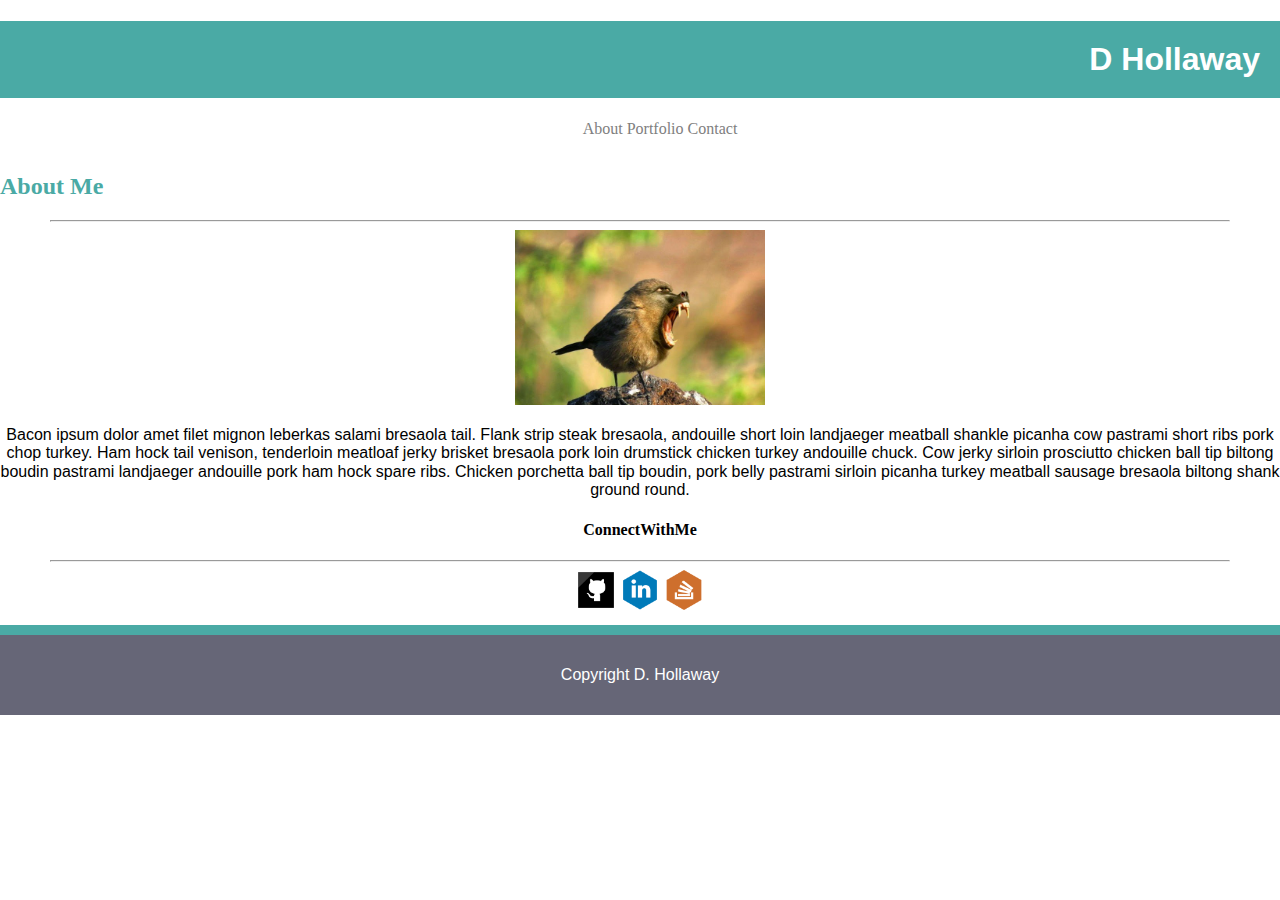
<file: index.html>
<!DOCTYPE html>
<html>

    <head>
        <title>About Me!</title>
        <link rel="stylesheet" href="assets/css/style.css">
        <link rel="stylesheet" href="https://maxcdn.bootstrapcdn.com/bootstrap/4.0.0-alpha.6/css/bootstrap.min.css" integrity="sha384-rwoIResjU2yc3z8GV/NPeZWAv56rSmLldC3R/AZzGRnGxQQKnKkoFVhFQhNUwEyJ" crossorigin="anonymous">
        <link rel="stylesheet" href="assets/css/reset.css">
    </head>

<body>
    <div class="container">

        <!-- ****************** Bootstrap Nav bar ******************-->
        <div class="row">

            <div class="col-12 col-s-12 col-md-4 col">
                <h1 class="h1_dHollaway text-center ">D Hollaway</h1>
            </div>

            <div class="col-12 col-s-12 col-md-2"></div>

            <div class="col-12 col-s-12 col-md-6 ">
                <ul class="nav justify-content-end">
                    <li class="nav-item">
                        <a class="nav-link active" href="index.html">About </a>
                    </li>
                    <li class="nav-item">
                        <a class="nav-link" href="portfolio.html">Portfolio</a>
                    </li>
                    <li class="nav-item">
                        <a class="nav-link" href="contact.html">Contact</a>
                    </li>
                </ul>
            </div>

        </div>

        <!-- ****************** Main Container ******************** -->

        <div class ="row">
            <!--<img src="assets/images/concrete-texture.png">-->
            <!--About me -->
            <div class="col-12 col-s-12 col-md-8 mainContainer1 ">

                <div id="AboutMe m-4" >

                    <!-- About me with image and text -->
                    <h2 class="aboutMeTitle">About Me</h2>
                    <hr w-100>
                    <img class= "img-fluid m-2" src="assets/images/birdGorilla.jpg" width="250" height="175">
                    <p class="text-left d-flex flex-wrap">Bacon ipsum dolor amet filet mignon leberkas salami
                        bresaola tail. Flank strip steak bresaola, andouille short loin landjaeger meatball shankle
                        picanha cow pastrami short
                    ribs pork chop turkey. Ham hock tail venison, tenderloin meatloaf jerky brisket bresaola
                    pork loin drumstick chicken turkey andouille chuck. Cow jerky sirloin prosciutto chicken
                    ball tip biltong boudin pastrami landjaeger andouille pork ham hock spare ribs. Chicken
                    porchetta ball tip boudin, pork belly pastrami sirloin picanha turkey meatball sausage
                    bresaola biltong shank ground round.
                    </p>

                </div>

            </div>

            <!--Connect with me -->
            <div class="col-12 col-s-12 col-md-4 mainContainer2">

                <div class="card-block">
                    <h4 class="card-title">ConnectWithMe</h4>
                    <hr>
                    <a href="https://github.com/BakerShoeMaker"><img src="assets/images/logo_github.png" width="40px" height="40px" ></a>
                    <a href="https://www.linkedin.com/"><img src="assets/images/logo_linkin.png" width="40px" height="40px"></a>
                    <a href="https://stackoverflow.com/"><img src="assets/images/logo_stackoverflow.png" width="40px" height="40px"></a>
                </div>

            </div>
        </div>

        <!-- ****************** Footer band *** ****************** -->
        <div class="row">
            <div class="col footerborder"></div>
        </div>
        <!-- ****************** Footer **************************** -->
        <div class="row footer">
        <p>Copyright D. Hollaway </p>

        </div>


    </div>
    <script src="https://maxcdn.bootstrapcdn.com/bootstrap/4.0.0-alpha.6/js/bootstrap.min.js" integrity="sha384-vBWWzlZJ8ea9aCX4pEW3rVHjgjt7zpkNpZk+02D9phzyeVkE+jo0ieGizqPLForn" crossorigin="anonymous"></script>

</body>


</html>


<!--<div class="row">-->
    <!--&lt;!&ndash; About me &ndash;&gt;-->
    <!--<div class="col">-->
        <!--<div id="AboutMe">-->
            <!--&lt;!&ndash; About me with image and text &ndash;&gt;-->
            <!--<h2 class="aboutMeTitle">About Me</h2>-->
            <!--<hr class="hrLine">-->
            <!--<img class="imageAbout" src="assets/images/birdGorilla.jpg" width="250" height="175">-->
            <!--<p class="aboutMeText">Bacon ipsum dolor amet filet mignon leberkas salami bresaola tail. Flank strip steak-->
                <!--bresaola, andouille short loin landjaeger meatball shankle picanha cow pastrami short-->
                <!--ribs pork chop turkey. Ham hock tail venison, tenderloin meatloaf jerky brisket bresaola-->
                <!--pork loin drumstick chicken turkey andouille chuck. Cow jerky sirloin prosciutto chicken-->
                <!--ball tip biltong boudin pastrami landjaeger andouille pork ham hock spare ribs. Chicken-->
                <!--porchetta ball tip boudin, pork belly pastrami sirloin picanha turkey meatball sausage-->
                <!--bresaola biltong shank ground round.-->
            <!--</p>-->
        <!--</div>-->
    <!--</div>-->

    <!--&lt;!&ndash; card &ndash;&gt;-->
    <!--<div class="col">-->
        <!--<div class="card" >-->
            <!--<div class="card-block">-->
                <!--<h4 class="card-title">ConnectWithMe</h4>-->
                <!--<a href="https://github.com/BakerShoeMaker"><img src="assets/images/logo_github.png" width="40px" height="40px" ></a>-->
                <!--<a href="https://www.linkedin.com/"><img src="assets/images/logo_linkin.png" width="40px" height="40px"></a>-->
                <!--<a href="https://stackoverflow.com/"><img src="assets/images/logo_stackoverflow.png" width="40px" height="40px"></a>-->
            <!--</div>-->
        <!--</div>-->
    <!--</div>-->
<!--</div>-->


<!--<div class="row h1_dHollaway">-->


<!--</div>-->

<!--</div>-->
<!--<div  class="container p-t-2">-->
    <!--<div id="mainContainer">-->


        <!--<div id="ConnectWithMe">-->
            <!--&lt;!&ndash; Add logos here&ndash;&gt;-->
            <!--<h2>Connect with Me</h2>-->
            <!--<hr>-->
            <!--&lt;!&ndash;Can I control the image width and height with css?&ndash;&gt;-->

        <!--</div>-->
    <!--</div>-->

<!--</div>-->
</file>
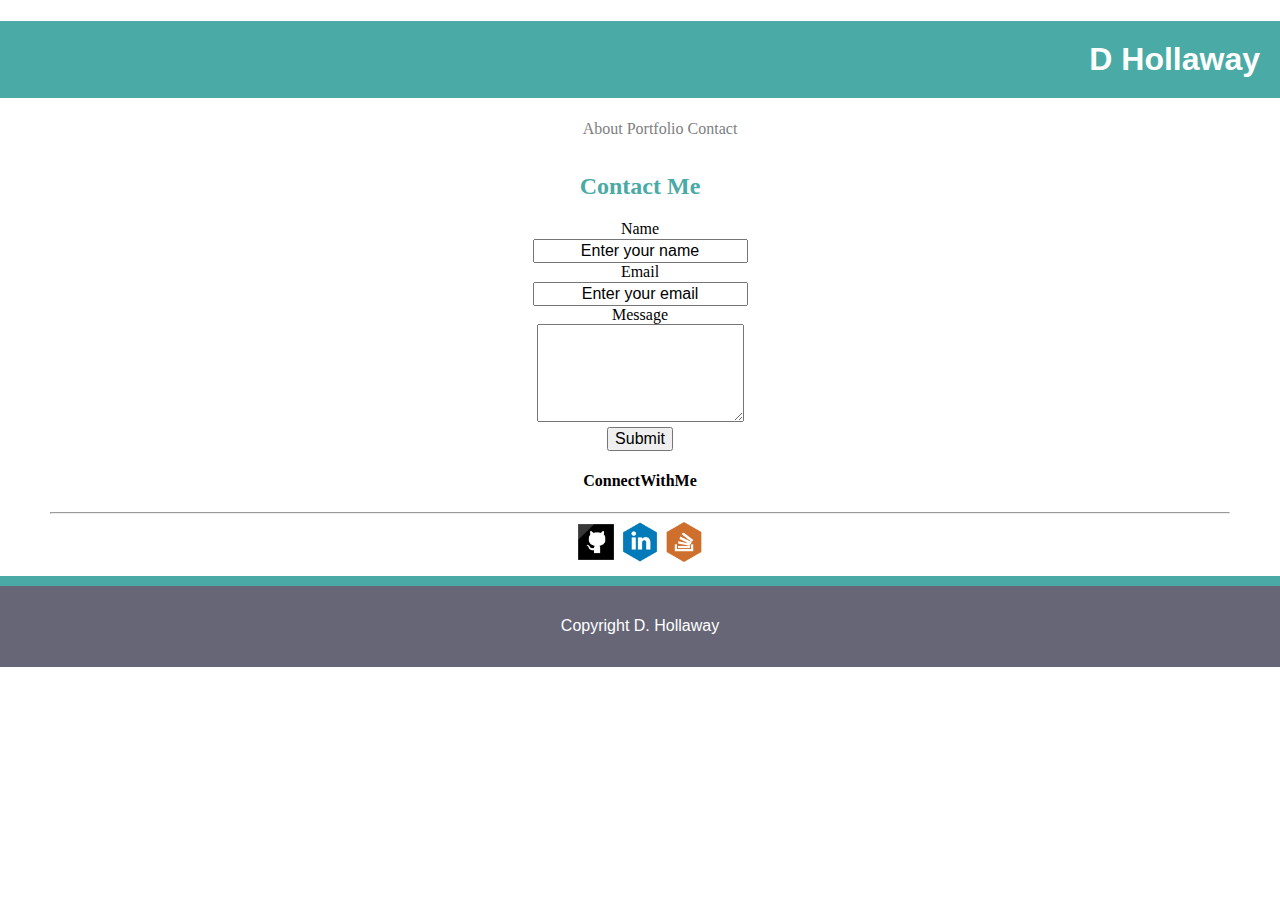
<file: contact.html>
<!DOCTYPE html>
<html>

<head>
    <title> Contact</title>
    <link rel="stylesheet" href="assets/css/style.css">
    <link rel="stylesheet" href="https://maxcdn.bootstrapcdn.com/bootstrap/4.0.0-alpha.6/css/bootstrap.min.css" integrity="sha384-rwoIResjU2yc3z8GV/NPeZWAv56rSmLldC3R/AZzGRnGxQQKnKkoFVhFQhNUwEyJ" crossorigin="anonymous">
    <link rel="stylesheet" href="assets/css/reset.css">
</head>

<body>
    <div class="container">
        <!-- ****************** Bootstrap Nav bar ******************-->
        <div class="row">

            <div class="col-12 col-s-12 col-md-4">
                <h1 class="h1_dHollaway text-center ">D Hollaway</h1>
            </div>

            <div class="col-12 col-s-12 col-md-2"></div>

            <div class="col-12 col-s-12 col-md-6 ">
                <ul class="nav justify-content-end">
                    <li class="nav-item">
                        <a class="nav-link active" href="index.html">About </a>
                    </li>
                    <li class="nav-item">
                        <a class="nav-link" href="portfolio.html">Portfolio</a>
                    </li>
                    <li class="nav-item">
                        <a class="nav-link" href="contact.html">Contact</a>
                    </li>
                </ul>
            </div>

        </div>

    <!-- ****************** Main Container ******************** -->
    <div class ="row">
        <!--<img src="assets/images/concrete-texture.png">-->
        <!-- Contact form -->

        <div class="col-12 col-s-12 col-md-8 mainContainer1">

            <div id="AboutMe m-4">
                <!-- About me with image and text -->
                <h2>Contact Me</h2>

                <form class="form-group">
                    <label for="example-text-input" class="col col-form-label text-left">Name </label>
                    <div class="col">
                        <input class="form-control text-left" type="text" value="Enter your name">
                    </div>

                    <label for="example-text-input" class="col col-form-label text-left">Email </label>
                    <div class="col">
                        <input class="form-control text-left" type="text" value="Enter your email"
                               id="example-text-input">
                    </div>

                    <label for="exampleTextarea" class="col col-form-label text-left">Message</label>
                    <div class="col">
                        <textarea class="form-control p-b-3rem" id="exampleTextarea" rows="5"></textarea>
                    </div>

                    <div class="m-2"><button type="button" class="btn btn-primary">Submit</button>
                    </div>

                </form>

            </div>

        </div>

        <!--Connect with me -->
        <div class="col-12 col-s-12 col-md-4 mainContainer2">

            <div class="card-block">
                <h4 class="card-title">ConnectWithMe</h4>
                <hr>
                <a href="https://github.com/BakerShoeMaker"><img src="assets/images/logo_github.png" width="40px" height="40px" ></a>
                <a href="https://www.linkedin.com/"><img src="assets/images/logo_linkin.png" width="40px" height="40px"></a>
                <a href="https://stackoverflow.com/"><img src="assets/images/logo_stackoverflow.png" width="40px" height="40px"></a>
            </div>
        </div>

    </div>

        <!-- ****************** Footer band *** ****************** -->
        <div class="row">
            <div class="col footerborder"></div>
        </div>
        <!-- ****************** Footer **************************** -->
        <div class="row footer">
            <p>Copyright D. Hollaway </p>

        </div>


</div>

<script src="https://maxcdn.bootstrapcdn.com/bootstrap/4.0.0-alpha.6/js/bootstrap.min.js" integrity="sha384-vBWWzlZJ8ea9aCX4pEW3rVHjgjt7zpkNpZk+02D9phzyeVkE+jo0ieGizqPLForn" crossorigin="anonymous"></script>

</body>


</html>

<!-- ****************** Bootstrap Nav bar ******************-->
<!--<div class="container">-->
    <!--<div class="row">-->

        <!--<div class="col-3">-->
            <!--<h1 class="h1_dHollaway">D Hollaway</h1>-->
        <!--</div>-->

        <!--<div class="col-9">-->
            <!--<ul class="nav justify-content-end">-->
                <!--<li class="nav-item">-->
                    <!--<a class="nav-link active" href="index.html"">About </a>-->
                <!--</li>-->
                <!--<li class="nav-item">-->
                    <!--<a class="nav-link" href="portfolio.html">Portfolio</a>-->
                <!--</li>-->
                <!--<li class="nav-item">-->
                    <!--<a class="nav-link" href="contact.html">Contact</a>-->
                <!--</li>-->
            <!--</ul>-->
        <!--</div>-->
    <!--</div>-->
<!--</div>-->

<!-- ****************** Main Container ****************** -->

<!--<div id="flexContainer">-->
    <!--<div id="mainContainer">-->
        <!--<div id="Contact">-->
            <!--&lt;!&ndash; Form goes here &ndash;&gt;-->
            <!--<h2>Contact</h2>-->
            <!--<hr>-->
            <!--<form class="formContact">-->
                <!--Name <br>-->
                <!--<input class= "inputText" type="text" name="name"><br>-->
                <!--Email <br>-->
                <!--<input class= "inputText"  type="text" name="email"><br>-->
                <!--Message: <br>-->
                <!--<input class= "inputText" type="text" name="message"><br>-->
                <!--<input class="button" type="button" value="Submit" >-->

            <!--</form>-->
            <!--<img src="">-->

        <!--</div>-->

        <!--<div id="ConnectWithMe">-->
            <!--&lt;!&ndash; Add logos here&ndash;&gt;-->
            <!--<h2>Connect with Me</h2><hr>-->
            <!--<a href="https://github.com/BakerShoeMaker"><img src="assets/images/logo_github.png"width="40px" height="40px"></a>-->
            <!--<a href="https://www.linkedin.com/"><img src="assets/images/logo_linkin.png"width="40px" height="40px"></a>-->
            <!--<a href="https://stackoverflow.com/"><img src="assets/images/logo_stackoverflow.png"width="40px" height="40px"></a>-->

        <!--</div>-->
    <!--</div>-->
<!--</div>-->
<!--<div class="footerborder"></div>-->
<!--<footer >-->
    <!--&lt;!&ndash; Copyright info&ndash;&gt;-->
    <!--<p>Copyright D Hollaway  </p>-->
<!--</footer>-->
</file>
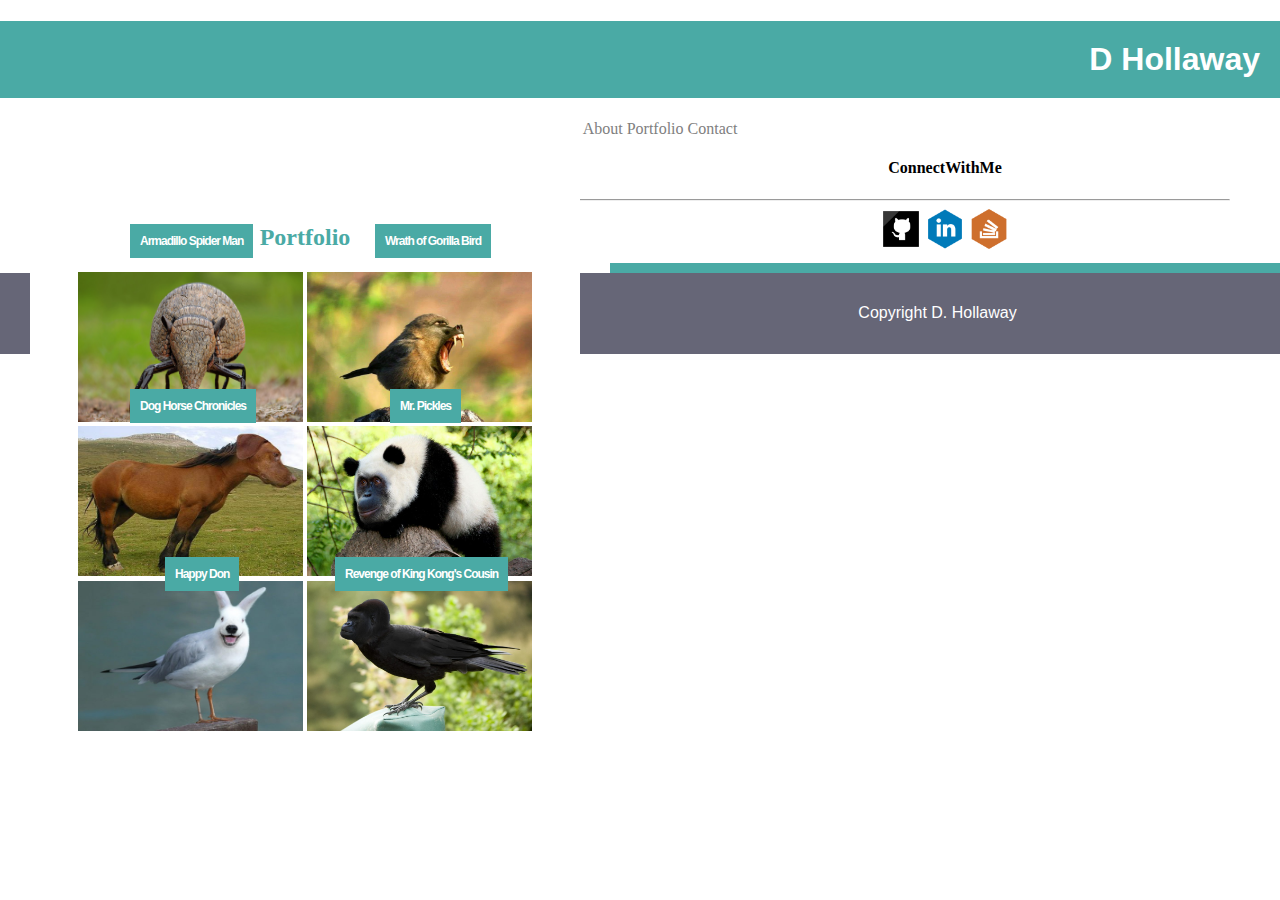
<file: portfolio.html>
<!DOCTYPE html>
<html>

<head>
    <title> Portfolio</title>
    <link rel="stylesheet" href="assets/css/style.css">
    <link rel="stylesheet" href="https://maxcdn.bootstrapcdn.com/bootstrap/4.0.0-alpha.6/css/bootstrap.min.css" integrity="sha384-rwoIResjU2yc3z8GV/NPeZWAv56rSmLldC3R/AZzGRnGxQQKnKkoFVhFQhNUwEyJ" crossorigin="anonymous">
    <link rel="stylesheet" href="assets/css/reset.css">
</head>


<body>
    <div class="container">

            <!-- ****************** Bootstrap Nav bar ******************-->
            <div class="row">
                <div class="col-12 col-s-12 col-md-4 col">
                    <h1 class="h1_dHollaway text-center ">D Hollaway</h1>
                </div>

                <div class="col-12 col-s-12 col-md-2"></div>

                <div class="col-12 col-s-12 col-md-6 ">
                    <ul class="nav justify-content-end">
                        <li class="nav-item">
                            <a class="nav-link active" href="index.html">About </a>
                        </li>
                        <li class="nav-item">
                            <a class="nav-link" href="portfolio.html">Portfolio</a>
                        </li>
                        <li class="nav-item">
                            <a class="nav-link" href="contact.html">Contact</a>
                        </li>
                    </ul>
                </div>
            </div>
            <!-- ****************** Main Container ******************** -->

        <div class ="row">


            <!-- Portfolio form -->
            <div class="col-12 col-s-12 col-md-8 mainContainer1">
                    <div id="AboutMe">
                        <!-- About me with image and text -->
                        <h2>Portfolio</h2>

                        <!--Not sure how to get overlays lined up with photos without using absolute positioning-->
                        <img class="rounded float-left m-2"src="assets/images/armodilloSpider.jpg" width="225" height="150">
                        <h4 class="image1"><span>Armadillo Spider Man </span></h4>

                        <img class="rounded float-left m-2"src="assets/images/birdGorilla.jpg" width="225" height="150">
                        <h4 class="image2"><span>Wrath of Gorilla Bird</span></h4>

                        <img class="rounded float-left m-2" src="assets/images/horseDog.jpg"width="225" height="150">
                        <h4 class="image3"><span>Dog Horse Chronicles</span></h4>

                        <img class="rounded float-left m-2" src="assets/images/gorillaPanda.jpg"width="225" height="150">
                        <h4 class="image4"><span>Mr. Pickles</span></h4>

                        <img class="rounded float-left m-2" src="assets/images/birDog.jpg" width="225" height="150">
                        <h4 class="image5"><span>Happy Don</span></h4>

                        <img class="rounded float-left m-2" src="assets/images/kingKongCrow.jpg"width="225" height="150">
                        <h4 class="image6"><span>Revenge of King Kong's Cousin</span></h4>

                    </div>
            </div>
            <!--Connect with me -->
            <div class="col-12 col-s-12 col-md-4 mainContainer2">

                <div class="card-block">
                    <h4 class="card-title">ConnectWithMe</h4>
                    <hr>
                    <a href="https://github.com/BakerShoeMaker"><img src="assets/images/logo_github.png" width="40px" height="40px" ></a>
                    <a href="https://www.linkedin.com/"><img src="assets/images/logo_linkin.png" width="40px" height="40px"></a>
                    <a href="https://stackoverflow.com/"><img src="assets/images/logo_stackoverflow.png" width="40px" height="40px"></a>
                </div>
            </div>
         </div>


        <!-- ****************** Footer band *** ****************** -->
        <div class="row">
            <div class="col footerborder"></div>
        </div>
        <!-- ****************** Footer **************************** -->
        <div class="row footer">
            <p>Copyright D. Hollaway </p>

        </div>





     </div>

    <script src="https://maxcdn.bootstrapcdn.com/bootstrap/4.0.0-alpha.6/js/bootstrap.min.js" integrity="sha384-vBWWzlZJ8ea9aCX4pEW3rVHjgjt7zpkNpZk+02D9phzyeVkE+jo0ieGizqPLForn" crossorigin="anonymous"></script>

</body>


</html>
</file>
<file: assets/css/style.css>
* {
    box-sizing: border-box;
    text-align: center;
    /*width: 960px;
    height: 650px;*/
}
#flexContainer{
    display: -webkit-flex;
    display: flex;
    width: 960px;
    height: 650px;
}

header{
    width: 960px;
    margin-bottom: 0px;
    padding: 15px;
    text-align: left;
}
header h1{
    text-align: left;
    padding: 30px;
}

ul{
alignment: right;
}

li{
    display: inline;
}

p{

    font-family: 'Arial', 'Helvetica Neue', Helvetica, sans-serif;
}
hr{
    color: lightgray;

}
.hrLine{
    width: 95%;
}
h2{
    color: #4aaaa5;
    font-family:  'Georgia', Times, Times New Roman, serif;
    padding-top:15px;
}
h1{
    font-family:'Arial', 'Helvetica Neue', Helvetica, sans-serif;
    text-align: right;
    color: white;
}
h4 span{
    color: white;
    font: bold 12px Arial, Helvetica, san-serif;
    height: 15px;
    letter-spacing: -1px;
    background: #4aaaa5;
    padding: 10px;
    width: 100%;
    /*https://css-tricks.com/text-blocks-over-image/*/
}

h5{
    text-align: center;
}
nav a {

    font-family: 'Arial', 'Helvetica Neue', Helvetica, sans-serif; ;
}
hr{
    display:block;
    border-width: 1px;
    margin-top: 5px;
    margin-left: 50px;
    margin-right: 50px;
}
a:link, a:visited, a:hover, a:active {

    text-decoration: none;
    color: grey;

}

.h1_dHollaway
{
    background-color: #4aaaa5;
    /*display: inline;*/
    padding: 20px;
    color:white;

}
.imageAbout{
    float: left;
    margin: 10px;
}
.aboutMeText{
    text-align: left;
    margin: 5px;

}
.aboutMeTitle {
    text-align: left;
}
#mainContainer{
    background-image: url("../images/concrete-texture.png");
    width: 100%;

}

.headerNav{text-align: right;padding-right: 15px;}


#AboutMe{
    margin: 30px;
    padding-bottom: 30px;
    padding-right: 30px;
    padding-left: 30px;
    background-color: #ffffff;
    width: 550px;
    float: left;
}

#Contact{
    margin: 30px;
    padding-bottom: 30px;
    padding-right: 30px;
    padding-left: 30px;
    background-color: white;
    width: 550px;
    float: left;

}

#Portfolio{
    margin: 30px;
    padding-bottom: 30px;
    padding-right: 30px;
    padding-left: 30px;
    background-color: white;
    width: 550px;
    float: left;
}
.imagePortfolio{

    float:left;
    padding: 10px;
}
.image1{
    position: absolute;
    top: 210px;
    left:130px;
    /*opacity:.75;*/
    display: inline;
    float: left;
}
.image2{
    position: absolute;
    top: 210px;
    left:375px;
    /*opacity:.75;*/
    display: inline;
    float: left;
}
.image3{
    position: absolute;
    top: 375px;
    left:130px;
    /*opacity:.75;*/
    display: inline;
    float: left;
}
.image4{
    position: absolute;
    top: 375px;
    left:390px;
    /*opacity:.75;*/
    display: inline;
    float: left;
}

.image5{
    position: absolute;
    top: 543px;
    left:165px;
    /*opacity:.75;*/
    display: inline;
    float: left;
}
.image6{
    position: absolute;
    top: 543px;
    left:335px;
    /*opacity:.75;*/
    display: inline;
    float: left;
}
#ConnectWithMe {
    margin: 30px;
    margin-right: 30px;
    background-color: #ffffff;
    padding-bottom: 20px;
    height: 200px;
    width:250px;
    float:left;
}

.button{
    background-color: #4aaaa5;
    border: none;
    color: white;
    padding:10px;
    text-align: center;
    font-size: 16px;
    margin-top: 10px;
    cursor: pointer;
    width: 115px;
    display: block;
}
.footerborder {
    padding: 5px;
    margin-top: 10px;
    background-color: #4aaaa5;
    display: flex;
    /*width: 960px;*/
}

.formContact{
    color:grey;
    text-align: left;
    font-family: 'Arial', 'Helvetica Neue', Helvetica, sans-serif;
    margin:50px;
}

.inputText{

    display: block;
    width: 90%;

}
.formTextTop p {

    display:block;
    font-family: 'Arial', 'Helvetica Neue', Helvetica, sans-serif;
    padding: 0px;;
    margin:1px;
}
.footer{
    background-color:#667 ;
    text-align: center;
    color: #fff;
    padding: 15px;

}
.footerText{
    text-align: center;
}

/* For testing purposes */
.container{

    /*background-color: mediumvioletred;*/
}
.mainContainer1{

    /*background-color: darkorange;*/

}.mainContainer2{

    /*background-color: #5fbfff;*/
}
</file>
